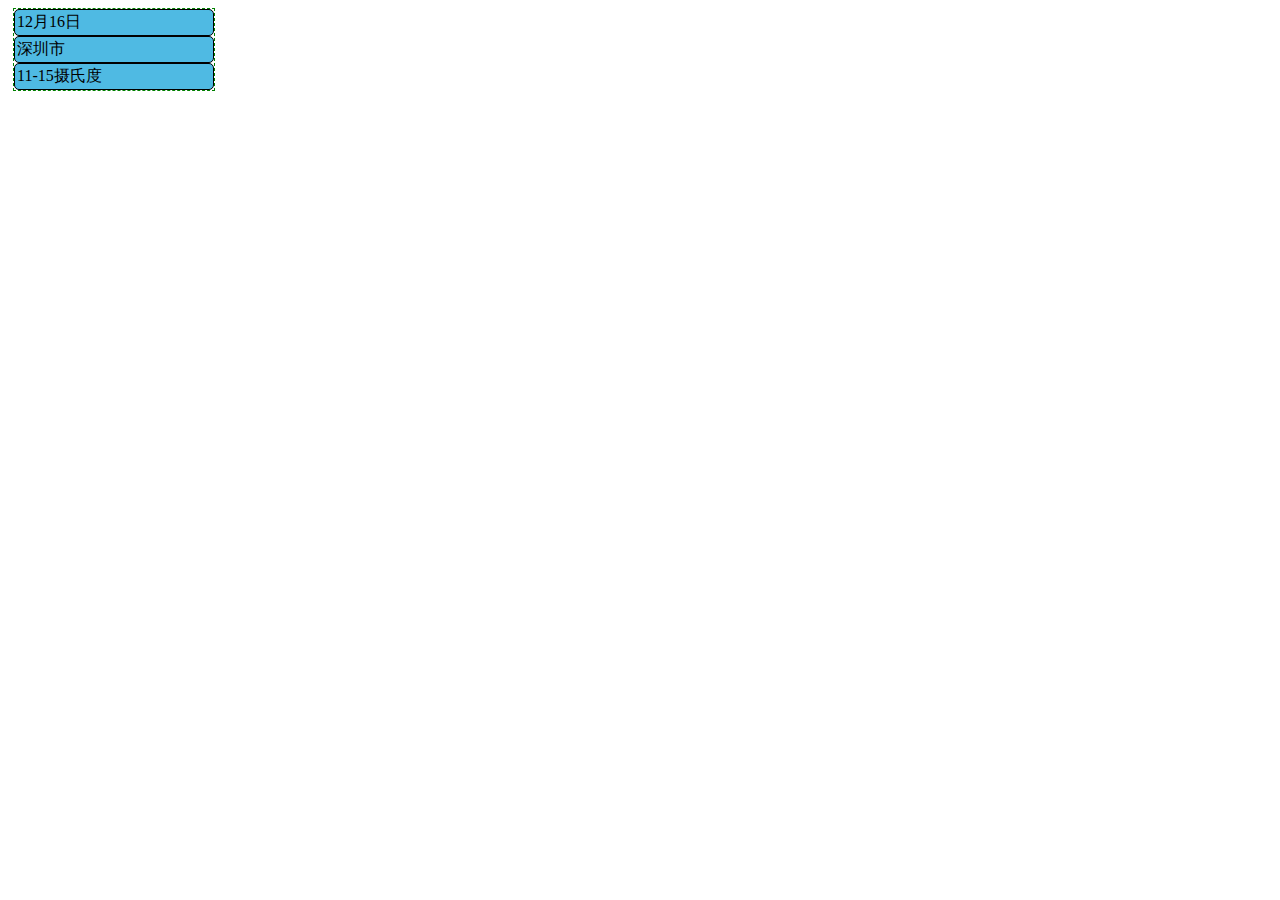
<file: Bilibili Navbar/index.html>
<!DOCTYPE html>
<html lang="en">
<head>
    <meta charset="UTF-8">
    <meta name="viewport" content="width=device-width, initial-scale=1.0">
    <title>Document</title>
    <link rel="stylesheet" href="./global.css"/>
</head>
<body>
    <div class="container">

        <div class="item">12月16日</div>
        <div class="item">深圳市</div>
        <div class="item">11-15摄氏度</div>
    </div>
</body>
</html>
</file>
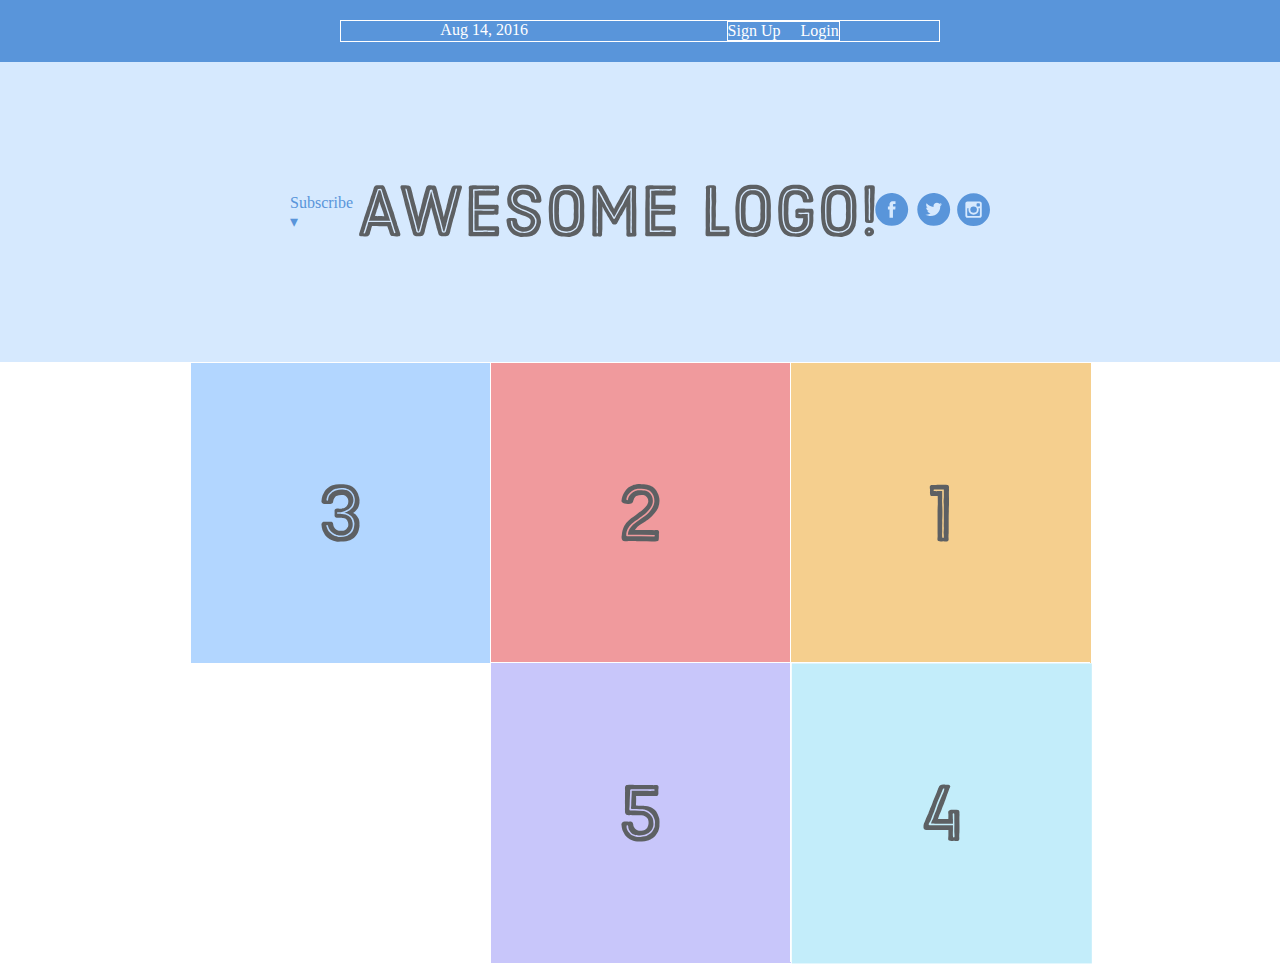
<file: flexbox/index.html>
<!DOCTYPE html>
<html lang='en'>
  <head>
    <meta charset='UTF-8'/>
    <title>Some Web Page</title>
    <link rel='stylesheet' href='styles.css'/>
  </head>
  <body>
    <div class='menu-container'>
      <div class='menu'>
        <div class='date'>Aug 14, 2016</div>
        <div class="links">
          <div class='signup'>Sign Up</div>
          <div class='login'>Login</div>
        </div>
      </div>
    </div>
    <div class="header-container">
      <div class="header">
        <div class="subscribe">Subscribe &#9662;</div>
        <div class="logo">
          <img src="images/awesome-logo.svg"/>
        </div>
        <div class="social">
          <img src="images/social-icons.svg"/>
        </div>
      </div>
    </div>
    <div class='photo-grid-container'>
      <div class='photo-grid'>
        <div class='photo-grid-item first-item'>
          <img src='images/one.svg'/>
        </div>
        <div class='photo-grid-item'>
          <img src='images/two.svg'/>
        </div>
        <div class='photo-grid-item'>
          <img src='images/three.svg'/>
        </div>
        <div class='photo-grid-item'>
          <img src='images/four.svg'/>
        </div>
        <div class='photo-grid-item last-item'>
          <img src='images/five.svg'/>
        </div>
      </div>
    </div>
  </body>
</html>
</file>
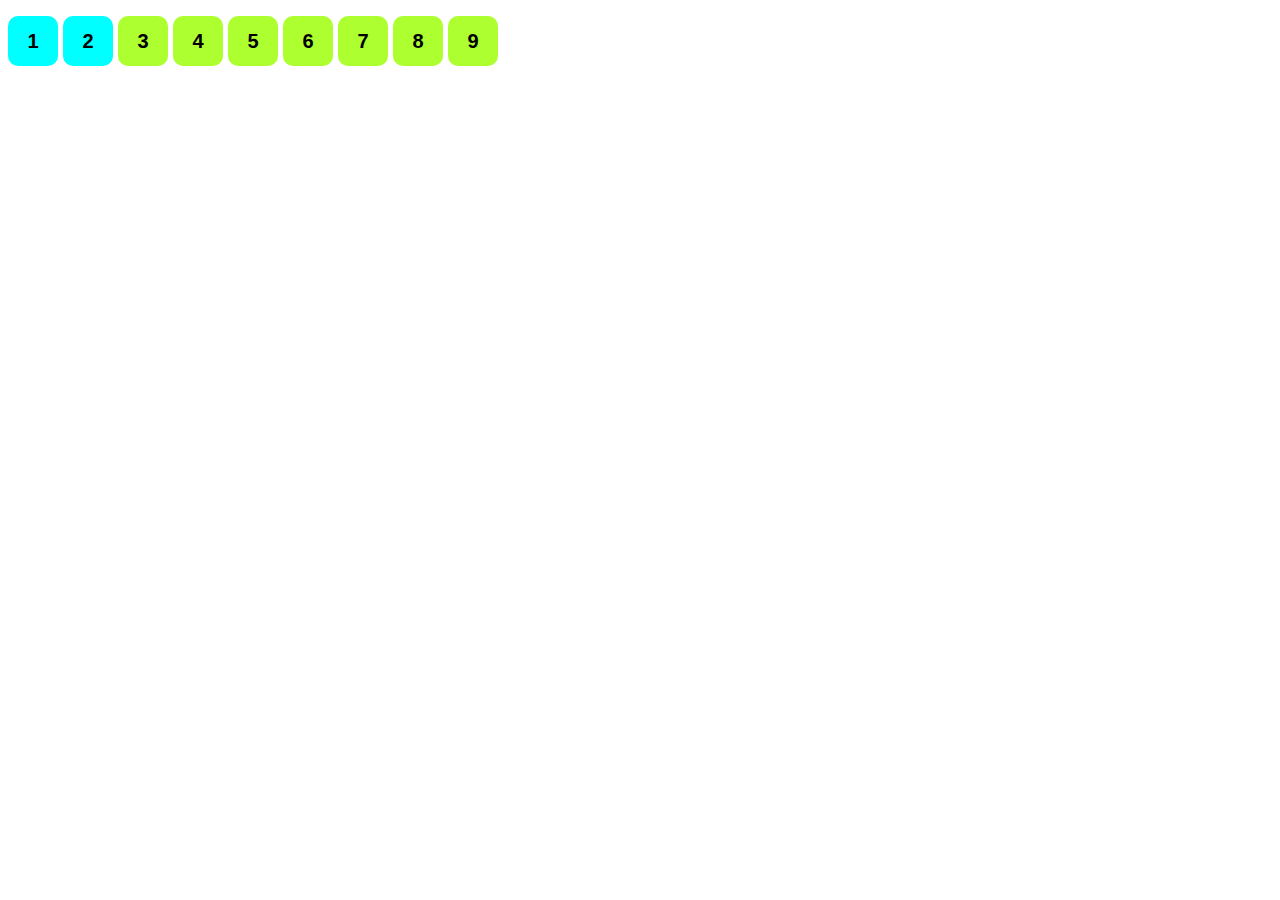
<file: part1/index.html>
<!DOCTYPE html>
<html lang="en">
<head>
    <meta charset="UTF-8">
    <meta name="viewport" content="width=device-width, initial-scale=1.0">
    <title>Document</title>
    <style>
        .demo a {
            float: left;
            display: block;
            height: 50px;
            width: 50px;
            border-radius: 10px;
            background-color: greenyellow;
            text-align: center;
            color: black;
            text-decoration: none;
            margin-right: 5px;
            font: bold 20px/50px Arial
        }
        /* 存在id的元素 a[id]*/
        /* a[id="fifth"]{
            background-color: aqua;
        } */
         /* 存在class位links的元素 */
         a[class*="links"]{
            background-color: aqua;
         }
    </style>
</head>
<body>
    <p class="demo">
        <a href="https://www.baidu.com" class="links item first" id="first">1</a>
        <a href="#" class="links item active" target="_blank" title="test" id="second">2</a>
        <a>3</a>
        <a>4</a>
        <a id="fifth">5</a>
        <a>6</a>
        <a>7</a>
        <a>8</a>
        <a>9</a>
    </p>
</body>
</html>
</file>
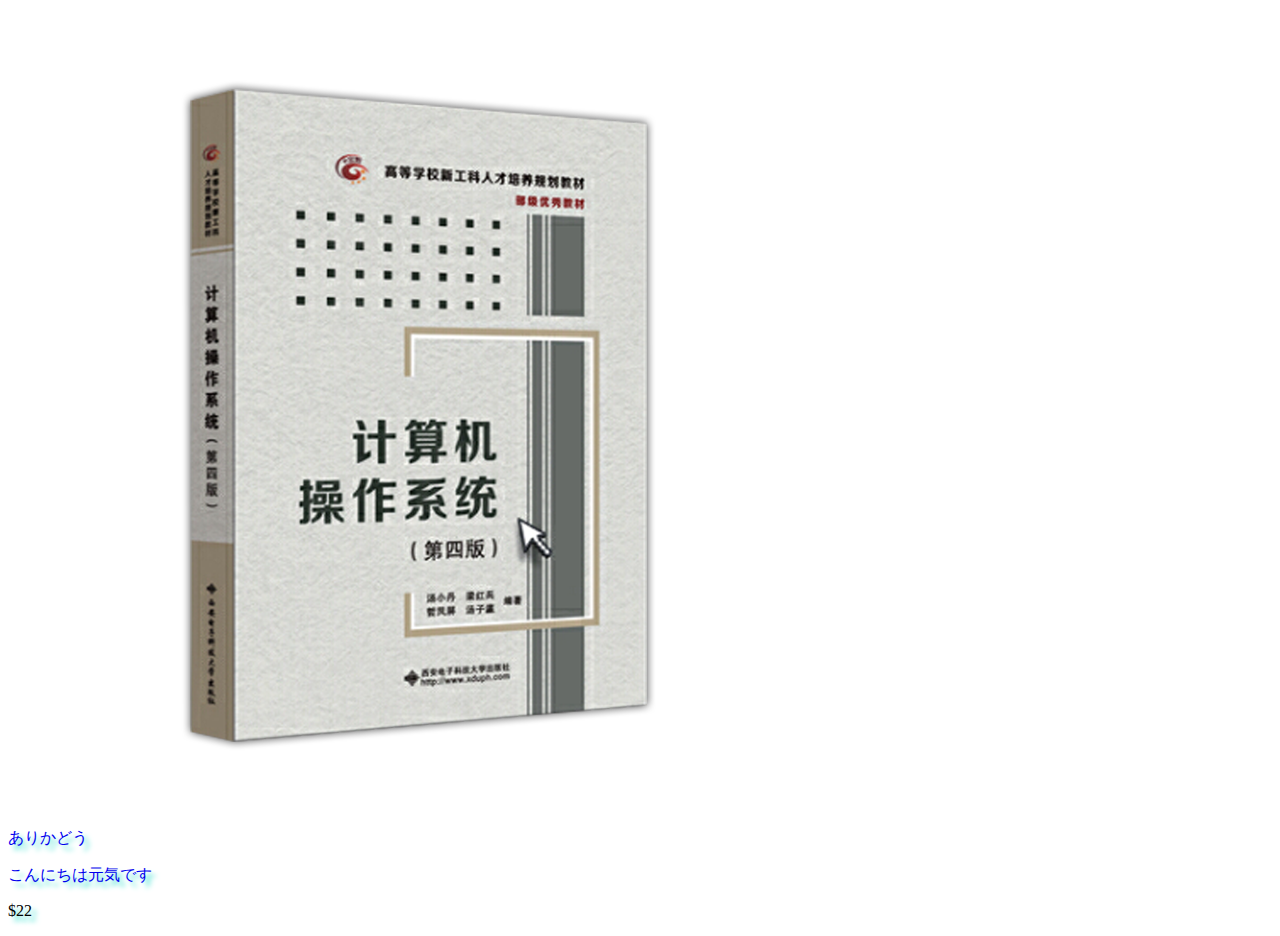
<file: part2/index.html>
<!DOCTYPE html>
<html lang="en">
<head>
    <meta charset="UTF-8">
    <meta name="viewport" content="width=device-width, initial-scale=1.0">
    <title>Document</title>
    <style>
        a {
            text-decoration: none;
            /* 颜色 水平偏移 垂直偏移 阴影半径 */
            text-shadow: turquoise 5px 5px 5px;
        }
        a:hover{
            color: orange;
            font-size: 30px;
        }
        /* 按住未释放的状态 */
        a:active{
            color: greenyellow;
        }
        #price {
            text-shadow: turquoise 5px 5px 5px;
        }
    </style>
</head>
<body>
    <a href="#">
        <img src="./images/op.png" alt="operating system"/>
    </a>
    <p>
        <a href="#">ありかどう</a>
    </p>
    <p>
        <a href="#">こんにちは元気です</a>
    </p>
    <p id="price">
        $22
    </p>
</body>
</html>
</file>
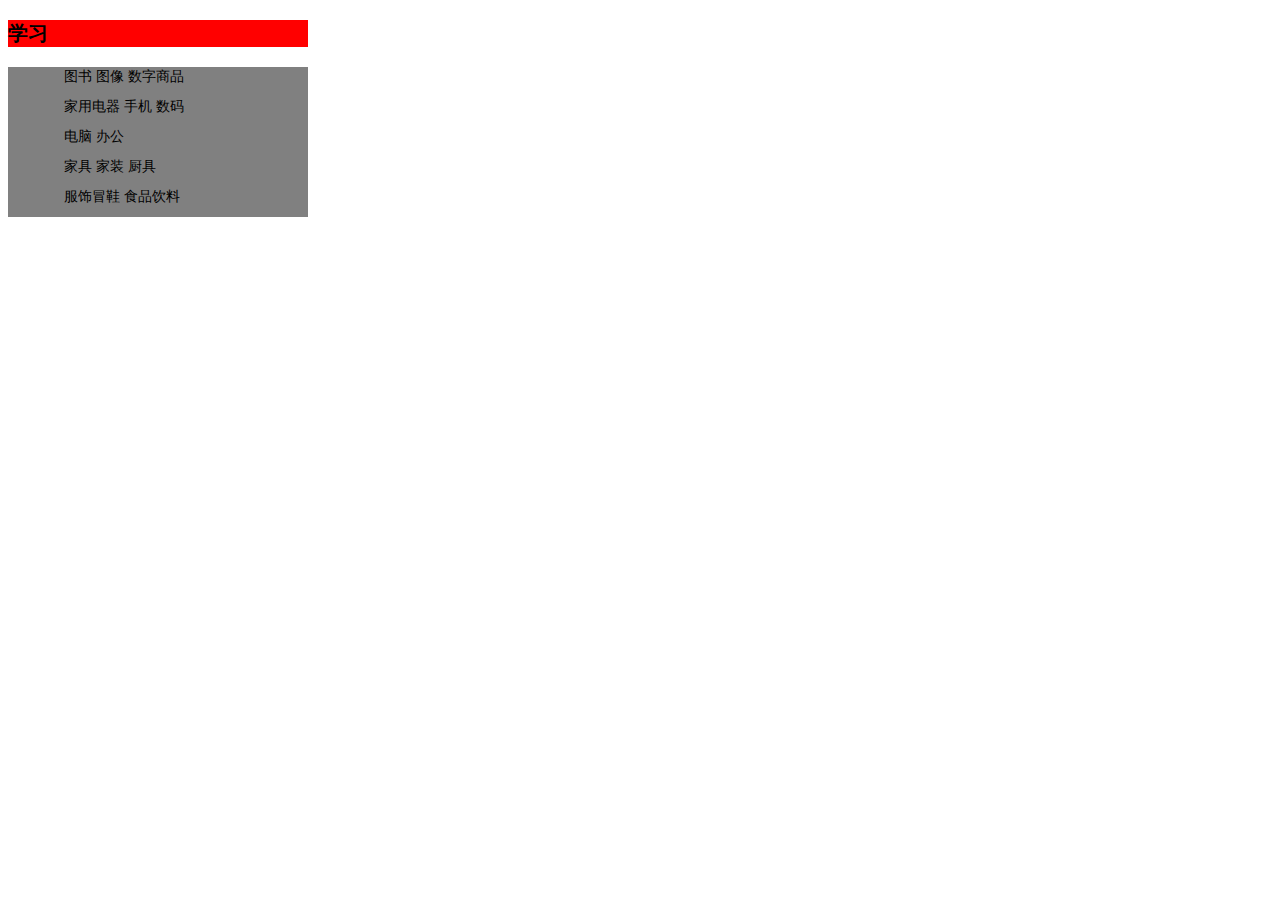
<file: part3/index.html>
<!DOCTYPE html>
<html lang="en">
<head>
    <meta charset="UTF-8">
    <meta name="viewport" content="width=device-width, initial-scale=1.0">
    <title>Document</title>
    <style>
        #nav {
            width: 300px;
        }
        .firstTitle {
            background-color: red;
            font-size: 20px;
            font-weight: bold;
        }
        ul {
            background-color: gray;
        }
        ul li{
            height: 30px;
            text-indent: 1em;
            list-style: none;
        }
        a {
            text-decoration: none;
            font-size: 14px;
            color: black;
        }
        a:hover{
            color: orange;
            text-decoration: underline;
        }        
    </style>
</head>
<body>
    <div id="nav">
        <p class="firstTitle">
            学习
        </p>
        <ul>
            <li>
                <a href="#">图书</a>&nbsp;<a href="#">图像</a>&nbsp;<a href="#">数字商品</a>
            </li>
            <li>
                <a href="#">家用电器</a>&nbsp;<a href="#">手机</a>&nbsp;<a href="#">数码</a>
            </li>
            <li>
                <a href="#">电脑</a>&nbsp;<a href="#">办公</a>
            </li>
            <li>
                <a href="#">家具</a>&nbsp;<a href="#">家装</a>&nbsp;<a href="#">厨具</a>
            </li>
            <li>
                <a href="#">服饰冒鞋</a>&nbsp;<a href="#">食品饮料</a>
            </li>
        </ul>
    </div>

</body>
</html>
</file>
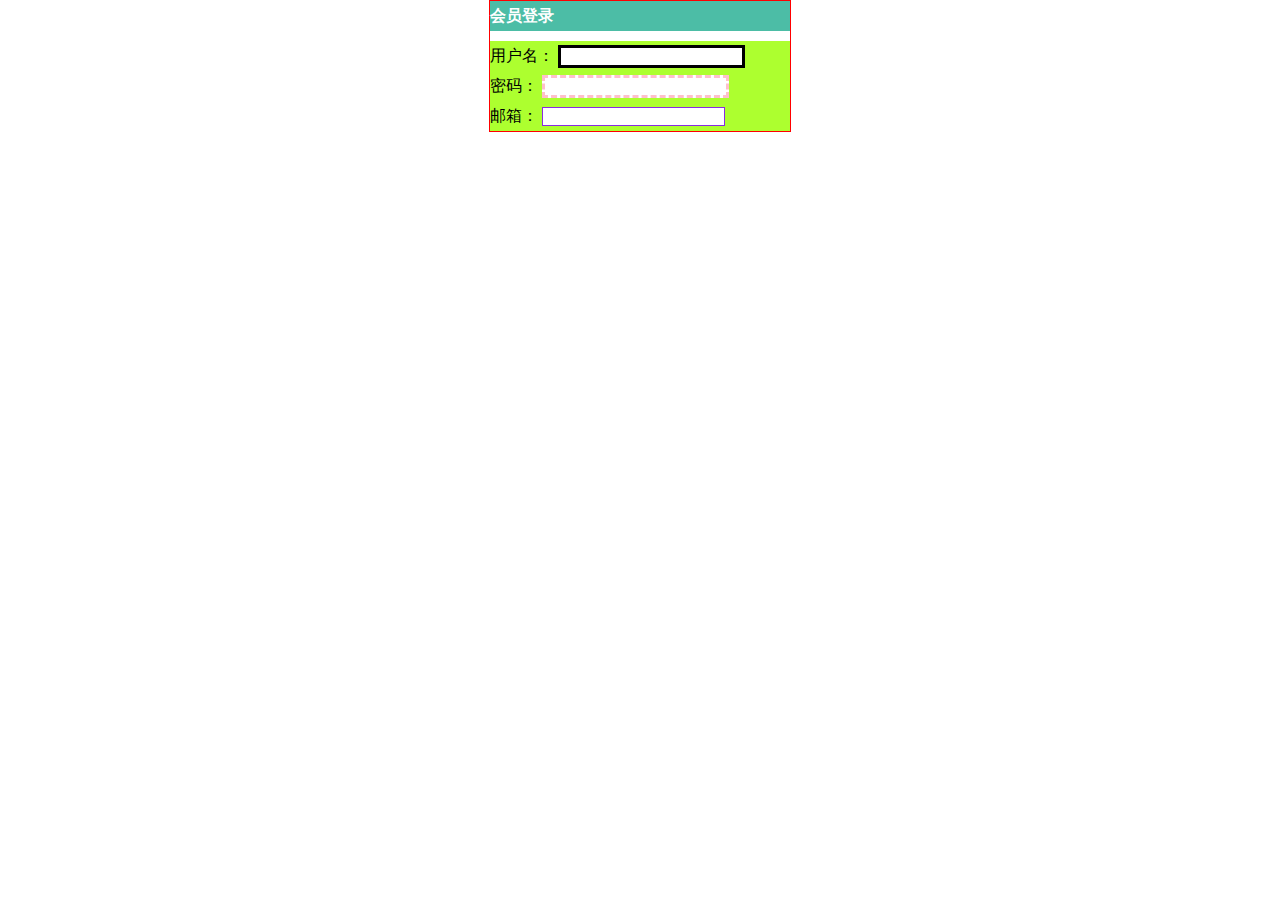
<file: part5/index.html>
<!DOCTYPE html>
<html lang="en">
<head>
    <meta charset="UTF-8">
    <meta name="viewport" content="width=device-width, initial-scale=1.0">
    <title>Title</title>
    <style>
        /* body总有一个默认的外边距为0 */
        body,h1,h2,ul,li,a{
            margin: 0;
            padding: 0;
            text-decoration: none;
            line-height: 30px;
            margin: 0;
        }
        h2{
            font-size: 16px;
            background-color: #4cbda6;
            line-height: 30px;
            color:white;
            margin-bottom: 10px;
        }
        #box{
            width:300px;
            border: 1px solid red;
            margin: 0 auto;
        }
        form {
            background-color: greenyellow;
        }
        div:nth-of-type(1) input {
            border: 3px solid black;
        } 
        div:nth-of-type(2) input {
            border: 3px dashed pink;
        }
        div:nth-of-type(3) input {
            border: 1px solid blueviolet;
        }
    </style>
</head>
<body>
    <div id="box">
        <h2>会员登录</h2>
        <form action="#">
            <div>
                <span>用户名：</span>
                <input type="text"/>
            </div>           
             <div>
                <span>密码：</span>
                <input type="text"/>
            </div>            
            <div>
                <span>邮箱：</span>
                <input type="text"/>
            </div>
        </form>
    </div>
</body>
</html>
</file>
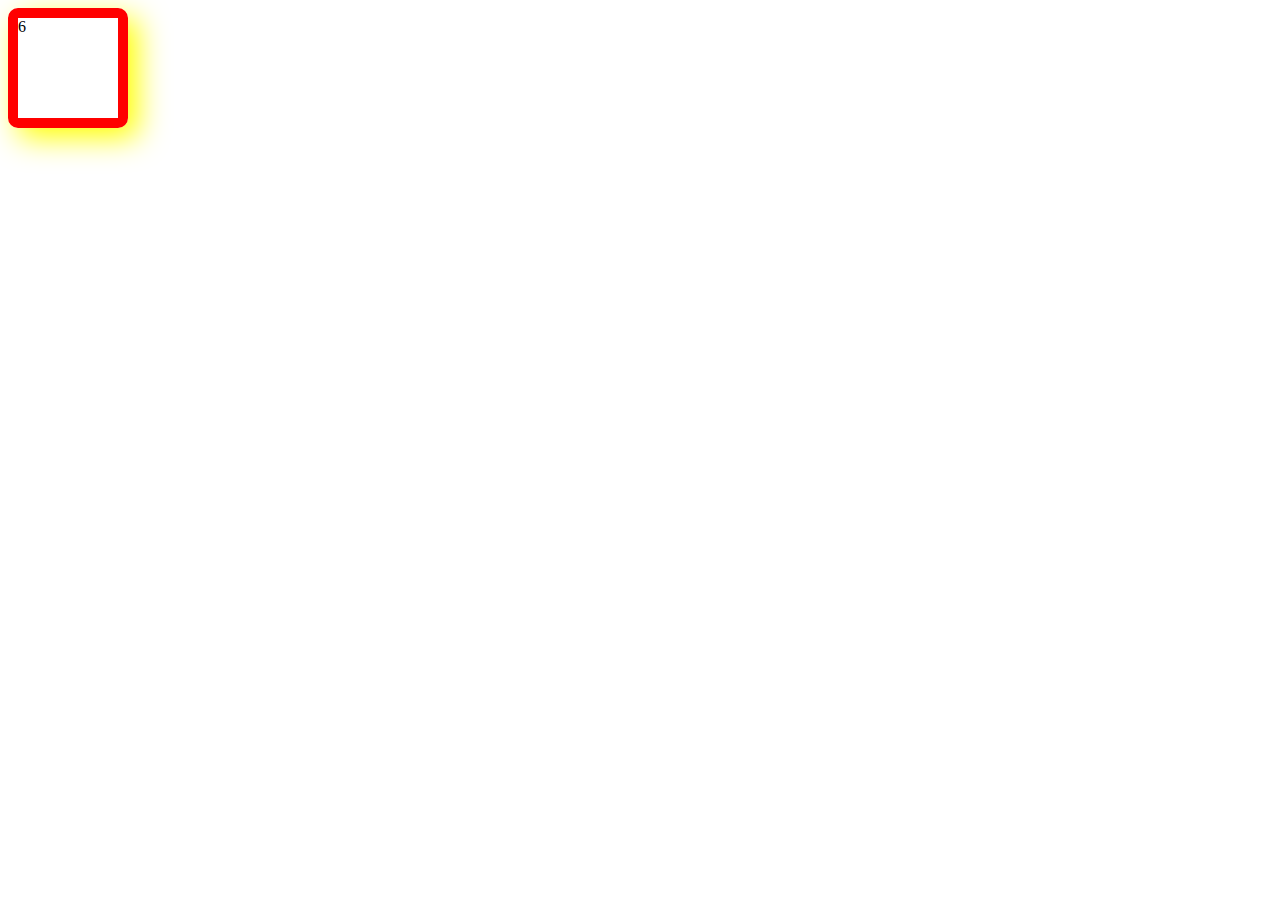
<file: part6/index.html>
<!DOCTYPE html>
<html lang="en">
<head>
    <meta charset="UTF-8">
    <meta name="viewport" content="width=device-width, initial-scale=1.0">
    <title>Document</title>
    <style>
        div{
            width: 100px;
            height: 100px;
            border: 10px solid red;
            border-radius: 10px;
            box-shadow:10px 10px 30px yellow;
        }
    </style>
</head>
<body>
    <div>6</div>
</body>
</html>
</file>
<file: Bilibili Navbar/global.css>
.container {
    margin: 5px;
    border:1px dashed green;

    width: 200px;
    
}

.item {
    background-color: #4FBAE3;
    border-radius: 5px;
    border:1px solid black;
    padding: 2px;

    
}

.item:nth-child(1){
    order:3;
}
.item:nth-child(2){
    order:2;
}
.item:nth-child(3){
    order:1;
}



.item:hover {
    background-color: antiquewhite;
}

.item:active{
    background-color: rebeccapurple;
}

.item:focus{
    background-color: yellow;
}
</file>
<file: flexbox/styles.css>
* {
    margin: 0;
    padding: 0;
    box-sizing: border-box;
}

.menu-container {
  color:#fff;
  background-color: #5995DA;
  padding: 20px 0;
  display: flex;
  justify-content: center;
}

.menu {
  border: 1px solid #fff;
  width: 600px;
  display: flex;
  justify-content: space-around;
}

.links{
  border: 1px solid #fff;
  display: flex;
  justify-content: flex-end;
}

.login {
  margin-left: 20px;
}

.header-container {
  color: #5995DA;
  background-color: #D6E9FE;
  display: flex;
  justify-content: center;
}

.header {
  width: 700px;
  height: 300px;
  display: flex;
  justify-content: space-between;
  align-items: center;
}

.photo-grid-container {
  display: flex;
  justify-content: center;
}

.photo-grid {
  width: 900px;
  display: flex;
  justify-content: flex-start;
  flex-wrap: wrap;
  flex-direction: row-reverse;
  align-items: center;
}

.photo-grid-item {
  border: 1px solid #fff;
  width: 300px;
  height: 300px;
}

/* .photo-grid-container {
  display: flex;
  justify-content: center;
}

.photo-grid {
  width: 900px;
  display: flex;
  justify-content: flex-start;
}

.photo-grid-item {
  border: 1px solid #fff;
  width: 300px;
  height: 300px;
} */
</file>
